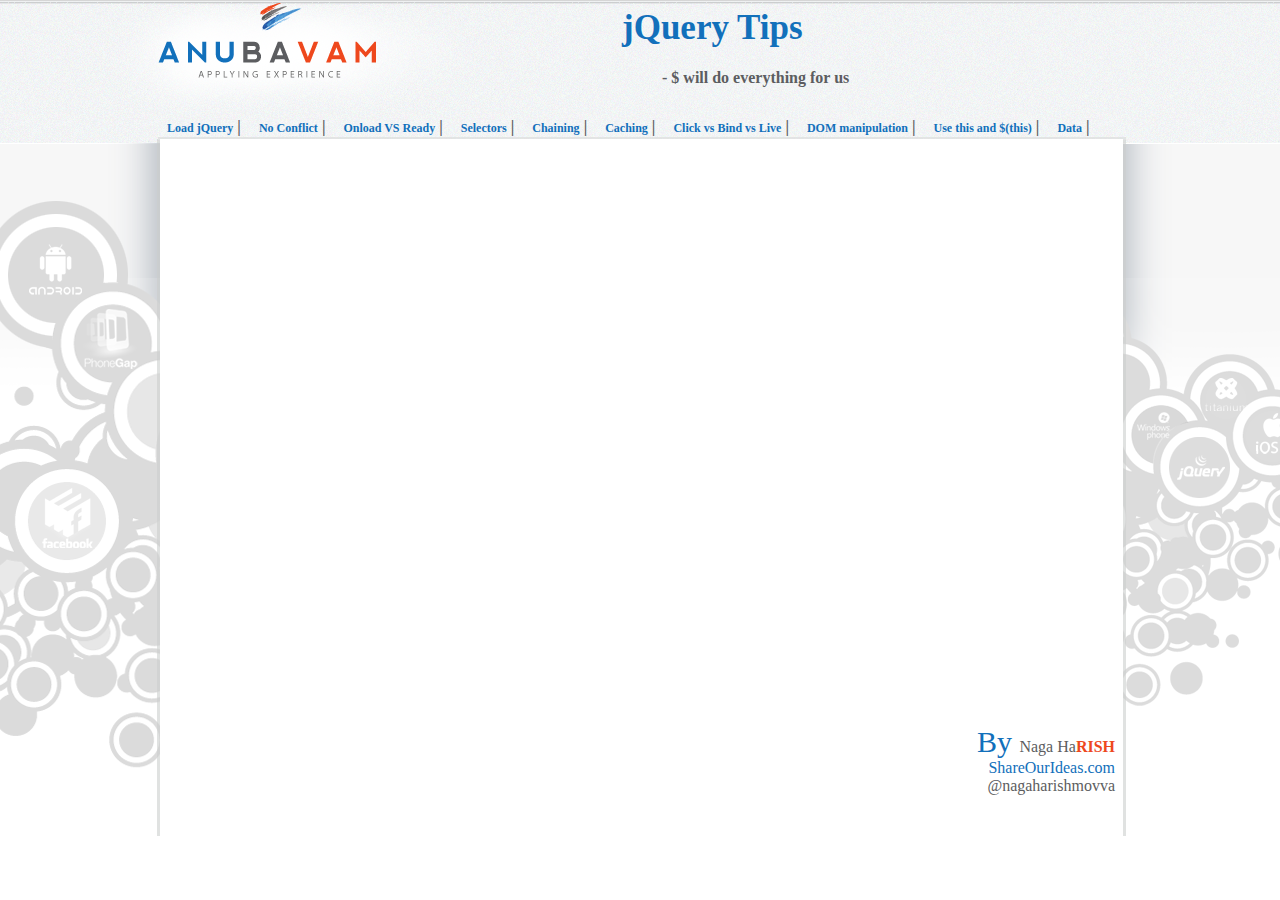
<file: jQuery-Tips/Index.html>
﻿<!DOCTYPE html PUBLIC "-//W3C//DTD XHTML 1.0 Transitional//EN" "http://www.w3.org/TR/xhtml1/DTD/xhtml1-transitional.dtd">
<html xmlns="http://www.w3.org/1999/xhtml">
<head>
    <title>jQuery Tips by haRISH</title>
    <link href="style.css" rel="stylesheet" type="text/css" />
</head>
<body>
<div class="header">
<a href="http://anubavam.com/" id="logo"><img src="Images/anubavam-logo.png" alt="My Company" /></a> 
<div class="headerTitle">
<h1>jQuery Tips</h1> <h4> - $ will do everything for us</h4>
</div>
<ul>
<li><a href="1LoadFromCDN.html">Load jQuery</a> |</li>
<li><a href="2noConflict.html">No Conflict</a> |</li>
<li><a href="3OnloadvsReady.html">Onload VS Ready</a> |</li>
<li><a href="4selectors.html">Selectors</a> |</li>
<li><a href="5chaining.html">Chaining</a> |</li>
<li><a href="6Caching.html">Caching</a> |</li>
<li><a href="7ClickvsBindvsLive.html">Click vs Bind vs Live</a> |</li>
<li><a href="8DOM-manipulation.html">DOM manipulation</a> |</li>
<li><a href="9this-THIS.html">Use this and $(this)</a> |</li>
<li><a href="10data.html">Data</a> |</li>
</ul>
<div style="clear:both;">&nbsp;</div>
</div>
<div class="content">

</div>
<div class="footer">
<span style="font-size:30px;color:#1270bb;">By </span>
<span style="color:#5c5d60">Naga Ha</span><b style="color:#ee481d">RISH</b><br/ />
<a href="http://shareourideas.com/">ShareOurIdeas.com</a><br />
@nagaharishmovva
</div>
<!--Tip:- Try to place script files and code last and CSS files in head-->
</body>
</html>
</file>
<file: jQuery-Tips/style.css>
﻿html{background:#fff url('Images/body_bg.png') no-repeat top center;color:#5C5D60;}
body{width:970px;margin:0px auto;}
a{color:#1270bb;text-decoration:none;}
a:hover{color:#ee481d;}
.header{height:130px;padding:3px}
#logo{float:left;}
.header img{border-width:0px;}
.headerTitle{float:right;width:500px;}
.header h1{color:#1270bb;font-size:35px;margin:5px 0px;}
.header h4{color:#5c5d60;padding-left:40px;}
.header ul{margin:0px;clear:both;display:block;list-style-type:none;padding:0px;}
.header ul li{margin:4px;padding:5px;font-weight:bold;float:left;}
.header ul li a{font-size: 12px;font-weight: bold;}
.content{padding:10px;min-height:550px;clear:both;}
.footer{padding:10px;text-align:right;}
#TotalTime{color:#ee481d;font-size:30px;}
.selected{font-weight:bold;color:#ee481d;}
.list{font-size:18px;cursor:pointer;}
</file>
